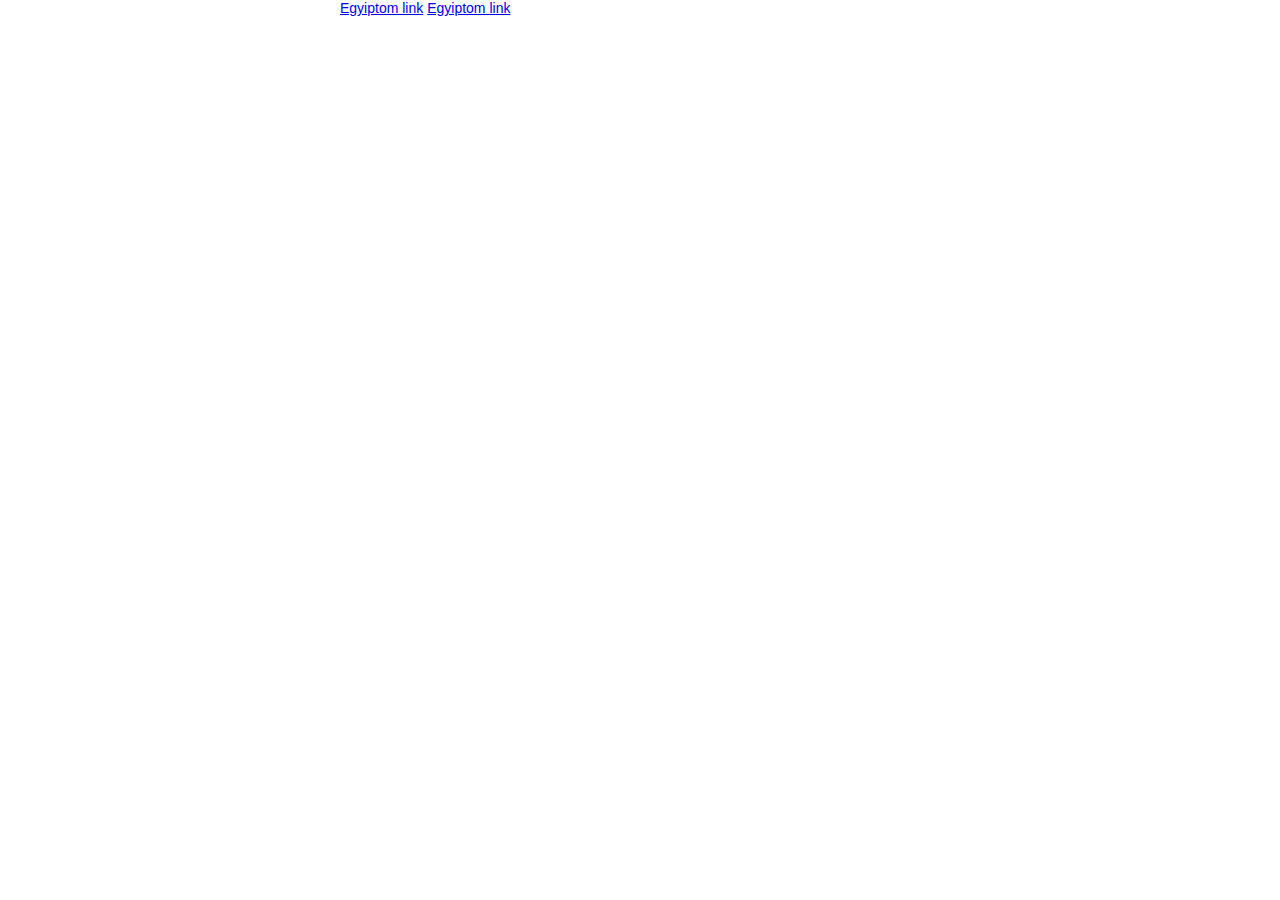
<file: index.html>
<!DOCTYPE html>
<html lang="en">
<head>
    <meta charset="UTF-8">
    <meta name="viewport" content="width=device-width, initial-scale=1.0">
    <meta name="description" content="Autók Egyiptomból">
    <meta name="keywords" content="autó, egyiptom">
    <meta name="author" content="Mérey Martina">
    <title>Egyiptomi autók</title>
    <link rel="stylesheet" href="stilus.css">
</head>
<body>
    <a href="egyiptom.html">Egyiptom link</a>
    <a href="autok.html">Egyiptom link</a>
    
</body>
</html>
</file>
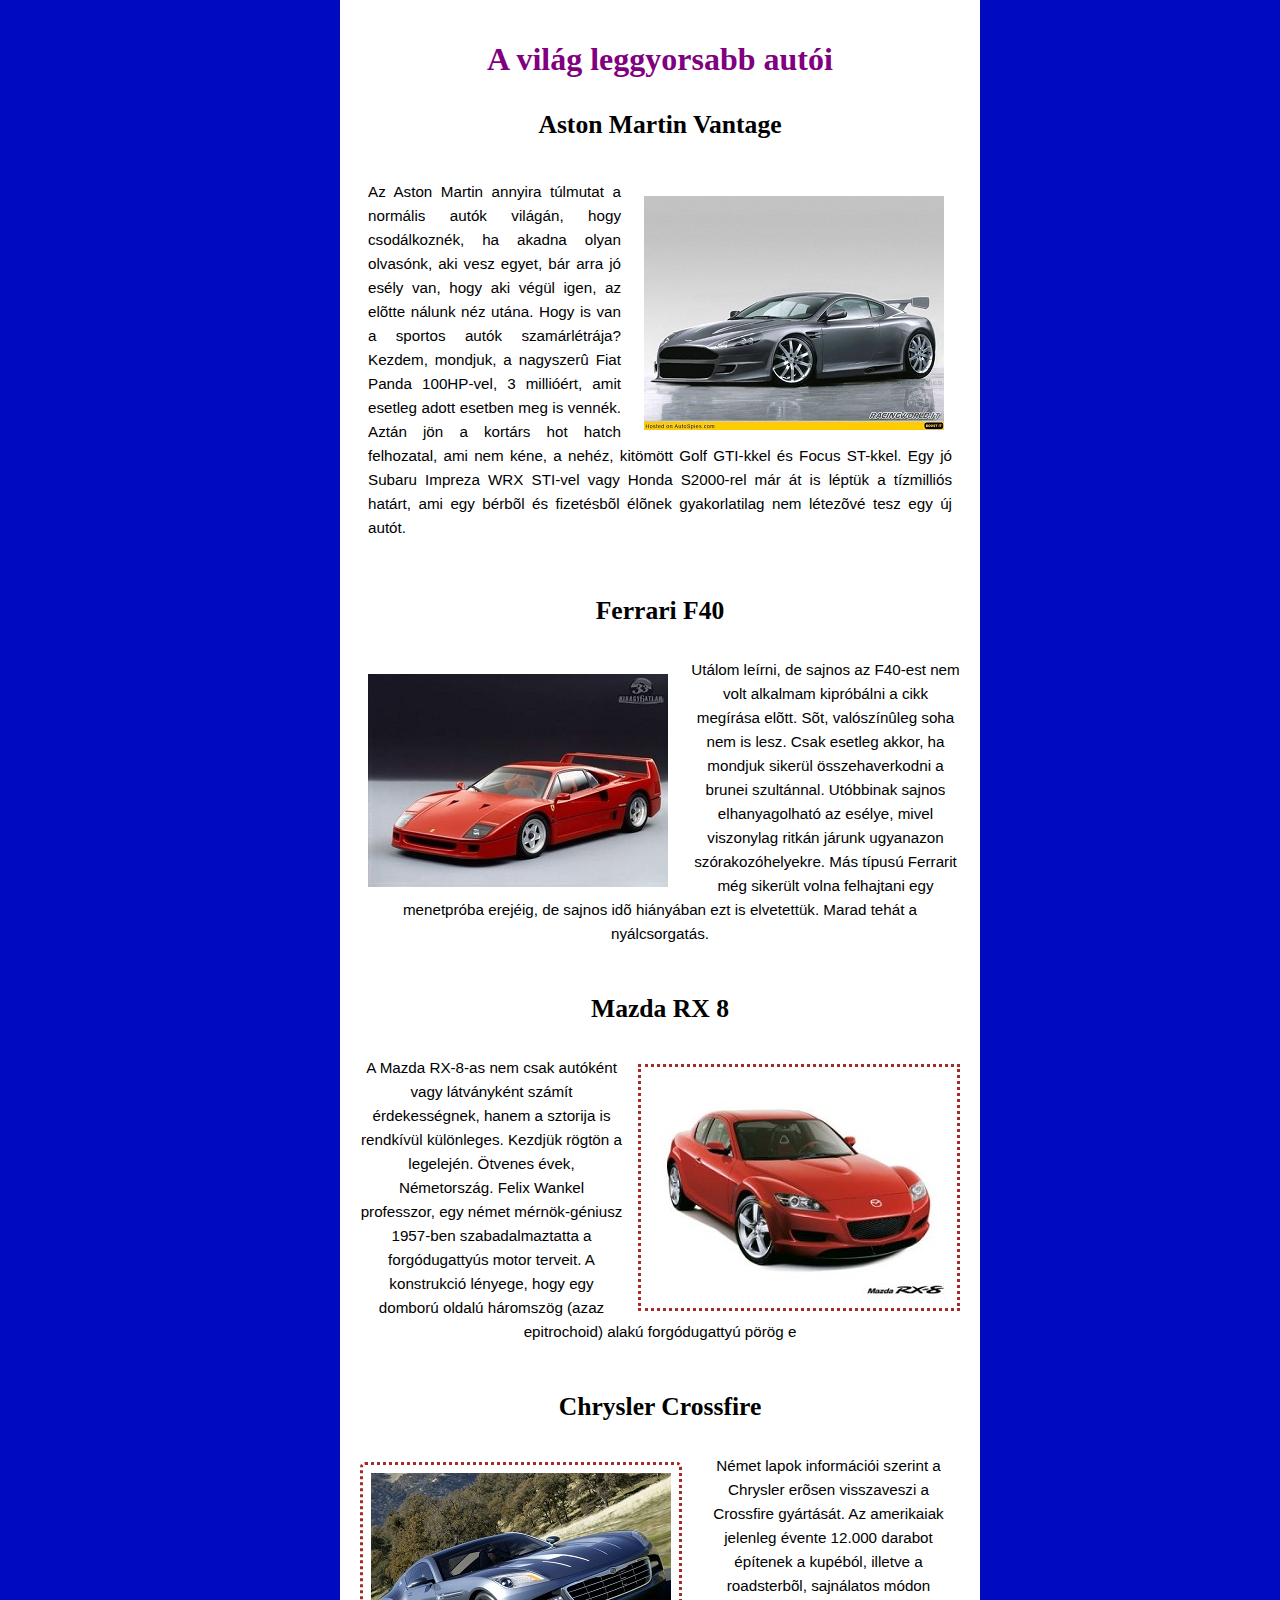
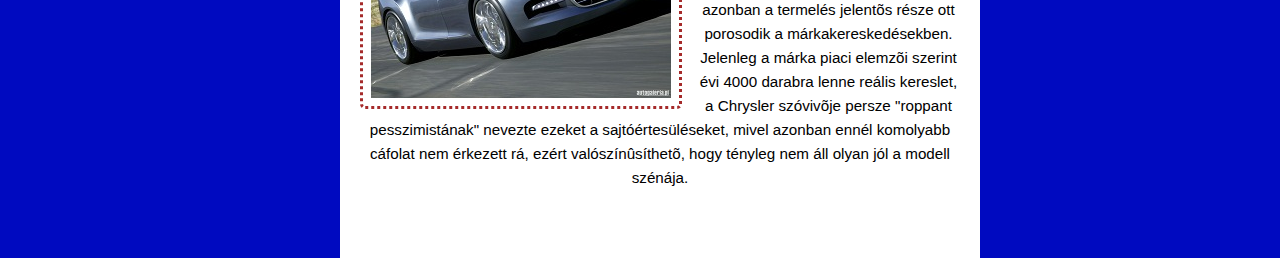
<file: autok.html>
<!DOCTYPE html>
<html lang="en">
<head>
    <meta charset="UTF-8">
    <meta name="viewport" content="width=device-width, initial-scale=1.0">
    <meta name="description" content="Autók Egyiptomból">
    <meta name="keywords" content="autó, egyiptom">
    <meta name="author" content="Mérey Martina">
    <title>Az autók</title>
    <link rel="stylesheet" href="stilus.css">
</head>
<body bgcolor="lilac">
    <div class="autocontent">
    <h1 class="autokh1">A világ leggyorsabb autói</h1>
    <h2 class="autokh2">Aston Martin Vantage</h2>
    <p class="autotext"><img src="images/auto1_resize.jpg" class="floatright2" alt="Aston Martin">Az Aston Martin annyira túlmutat a normális autók világán, hogy csodálkoznék, ha akadna olyan olvasónk, aki vesz egyet, bár arra jó esély van, hogy aki végül igen, az elõtte nálunk néz utána. Hogy is van a sportos autók szamárlétrája? Kezdem, mondjuk, a nagyszerû Fiat Panda 100HP-vel, 3 millióért, amit esetleg adott esetben meg is vennék. Aztán jön a kortárs hot hatch felhozatal, ami nem kéne, a nehéz, kitömött Golf GTI-kkel és Focus ST-kkel. Egy jó Subaru Impreza WRX STI-vel vagy Honda S2000-rel már át is léptük a tízmilliós határt, ami egy bérbõl és fizetésbõl élõnek gyakorlatilag nem létezõvé tesz egy új autót.

</p>
    <h2 class="autokh2">Ferrari F40</h2>
    <p><img src="images/auto2_resize.jpg" class="floatleft2" alt="Feri">Utálom leírni, de sajnos az F40-est nem volt alkalmam kipróbálni a cikk megírása elõtt. Sõt, valószínûleg soha nem is lesz. Csak esetleg akkor, ha mondjuk sikerül összehaverkodni a brunei szultánnal. Utóbbinak sajnos elhanyagolható az esélye, mivel viszonylag ritkán járunk ugyanazon szórakozóhelyekre. Más típusú Ferrarit még sikerült volna felhajtani egy menetpróba erejéig, de sajnos idõ hiányában ezt is elvetettük. Marad tehát a nyálcsorgatás.

</p>
    <h2 class="autokh2">Mazda RX 8</h2>
    <p><img src="images/auto3_resize.jpg" class="floatright" alt="Mazda">A Mazda RX-8-as nem csak autóként vagy látványként számít érdekességnek, hanem a sztorija is rendkívül különleges. Kezdjük rögtön a legelején. Ötvenes évek, Németország. Felix Wankel professzor, egy német mérnök-géniusz 1957-ben szabadalmaztatta a forgódugattyús motor terveit. A konstrukció lényege, hogy egy domború oldalú háromszög (azaz epitrochoid) alakú forgódugattyú pörög e</p>
    <h2 class="autokh2">Chrysler Crossfire</h2>
    <p><img src="images/auto4_resize.jpg" class="floatleft" alt="Chry">Német lapok információi szerint a Chrysler erõsen visszaveszi a Crossfire gyártását. Az amerikaiak jelenleg évente 12.000 darabot építenek a kupéból, illetve a roadsterbõl, sajnálatos módon azonban a termelés jelentõs része ott porosodik a márkakereskedésekben. Jelenleg a márka piaci elemzõi szerint évi 4000 darabra lenne reális kereslet, a Chrysler szóvivõje persze "roppant pesszimistának" nevezte ezeket a sajtóértesüléseket, mivel azonban ennél komolyabb cáfolat nem érkezett rá, ezért valószínûsíthetõ, hogy tényleg nem áll olyan jól a modell szénája.

</p>
</div>

    
</body>
</html>
</file>
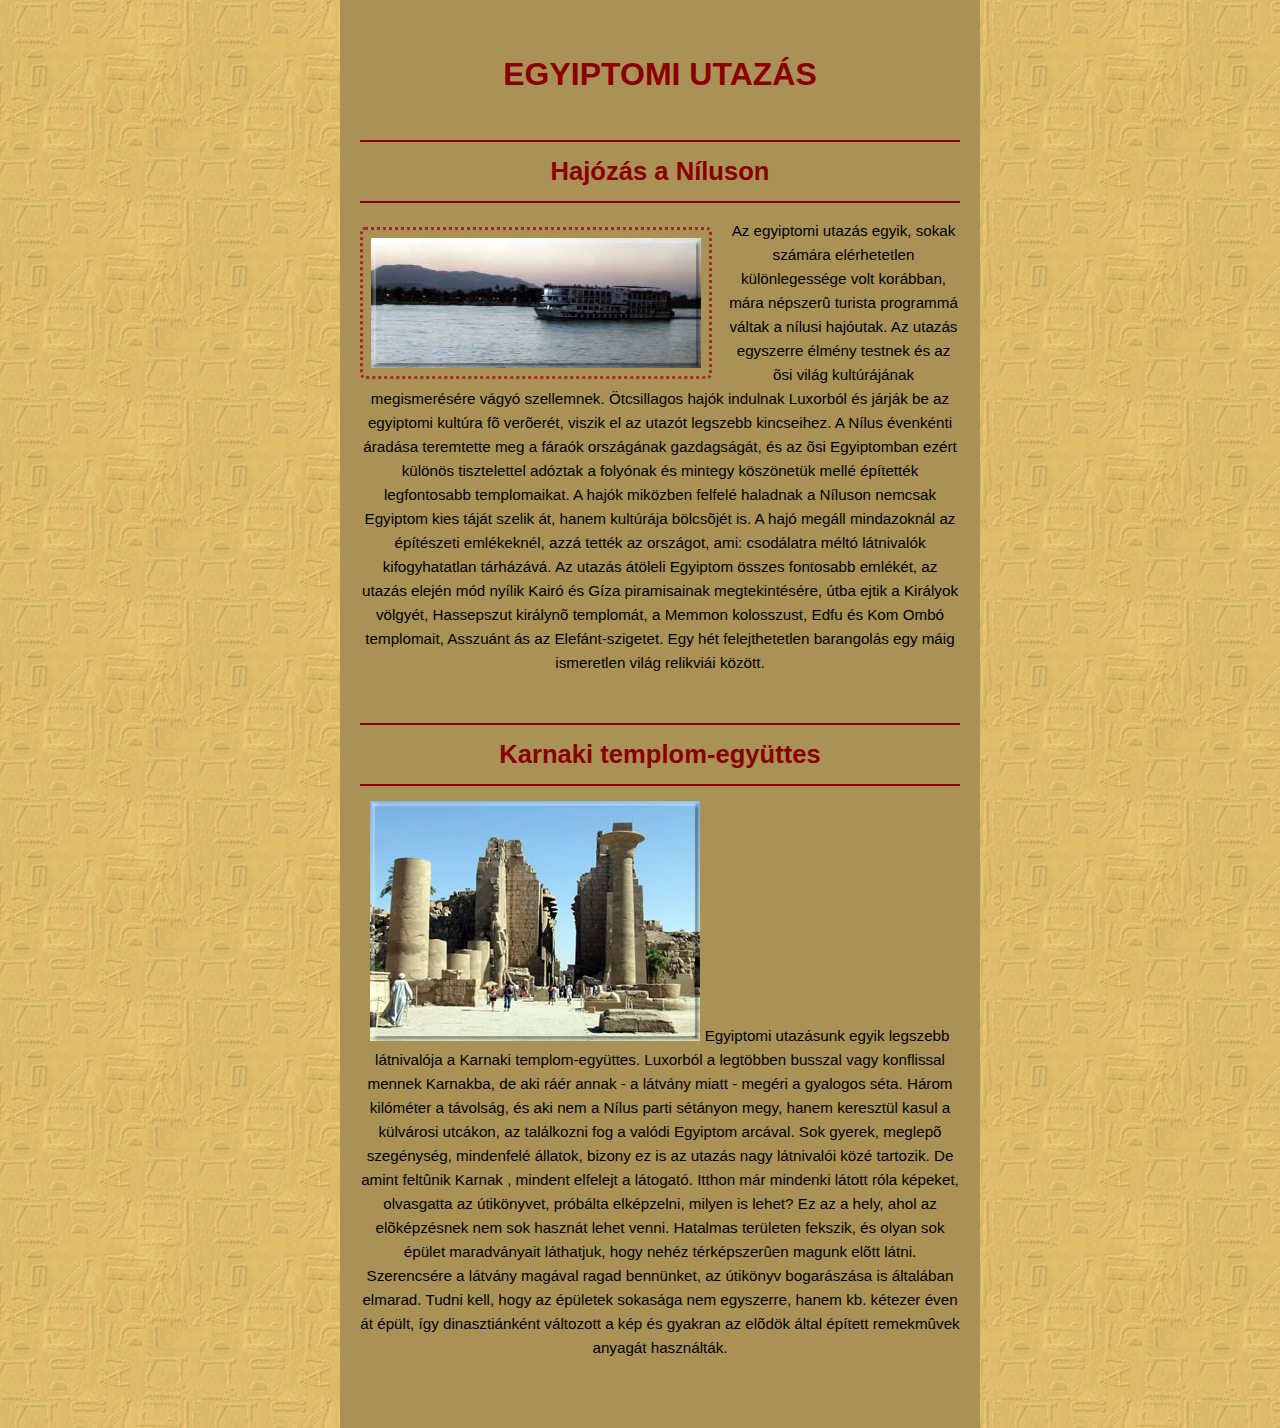
<file: egyiptom.html>
<!DOCTYPE html>
<html lang="en">
<head>
    <meta charset="UTF-8">
    <meta name="viewport" content="width=device-width, initial-scale=1.0">
    <meta name="description" content="Autók Egyiptomból">
    <meta name="keywords" content="autó, egyiptom">
    <meta name="author" content="Mérey Martina">
    <title>Az egyiptomi</title>
    <link rel="stylesheet" href="stilus.css">
</head>
<body>
    <body background="images/egyiptomihatter.jpg">
    <div class="egyiptomicontent">
    <h1 class="egyiptomih1">Egyiptomi utazás</h1>
    <h2 class="egyiptomih2">Hajózás a Níluson</h2>
    <p><img src="images/nilus.jpg" class="floatleft" alt="Nílusi kép"> Az egyiptomi utazás egyik, sokak számára elérhetetlen különlegessége volt korábban, mára népszerû turista programmá váltak a nílusi hajóutak. Az utazás egyszerre élmény testnek és az õsi világ kultúrájának megismerésére vágyó szellemnek. Ötcsillagos hajók indulnak Luxorból és járják be az egyiptomi kultúra fõ verõerét, viszik el az utazót legszebb kincseihez. A Nílus évenkénti áradása teremtette meg a fáraók országának gazdagságát, és az õsi Egyiptomban ezért különös tisztelettel adóztak a folyónak és mintegy köszönetük mellé építették legfontosabb templomaikat. A hajók miközben felfelé haladnak a Níluson nemcsak Egyiptom kies táját szelik át, hanem kultúrája bölcsõjét is. A hajó megáll mindazoknál az építészeti emlékeknél, azzá tették az országot, ami: csodálatra méltó látnivalók kifogyhatatlan tárházává. Az utazás átöleli Egyiptom összes fontosabb emlékét, az utazás elején mód nyílik Kairó és Gíza piramisainak megtekintésére, útba ejtik a Királyok völgyét, Hassepszut királynõ templomát, a Memmon kolosszust, Edfu és Kom Ombó templomait, Asszuánt ás az Elefánt-szigetet. Egy hét felejthetetlen barangolás egy máig ismeretlen világ relikviái között.
</p>
    <h2 class="egyiptomih2">Karnaki templom-együttes</h2>
    <p><img src="images/karnak.jpg" alt="Karnaki templomegyüttes"> Egyiptomi utazásunk egyik legszebb látnivalója a Karnaki templom-együttes. Luxorból a legtöbben busszal vagy konflissal mennek Karnakba, de aki ráér annak - a látvány miatt - megéri a gyalogos séta. Három kilóméter a távolság, és aki nem a Nílus parti sétányon megy, hanem keresztül kasul a külvárosi utcákon, az találkozni fog a valódi Egyiptom arcával. Sok gyerek, meglepõ szegénység, mindenfelé állatok, bizony ez is az utazás nagy látnivalói közé tartozik. De amint feltûnik Karnak , mindent elfelejt a látogató. Itthon már mindenki látott róla képeket, olvasgatta az útikönyvet, próbálta elképzelni, milyen is lehet? Ez az a hely, ahol az elõképzésnek nem sok hasznát lehet venni. Hatalmas területen fekszik, és olyan sok épület maradványait láthatjuk, hogy nehéz térképszerûen magunk elõtt látni. Szerencsére a látvány magával ragad bennünket, az útikönyv bogarászása is általában elmarad. Tudni kell, hogy az épületek sokasága nem egyszerre, hanem kb. kétezer éven át épült, így dinasztiánként változott a kép és gyakran az elõdök által épített remekmûvek anyagát használták.
    </p>
    </div>
</body>
</html>
</file>
<file: stilus.css>
body {
    font-family: 'Segoe UI', Tahoma, Geneva, Verdana, sans-serif;
    color: black;
    font-weight: normal;
    font-size: 14px;
    max-width: 600px;
    width: 100%;
    margin: auto;
    align-content: center;
    
}

.egyiptomicontent {
    background-color: rgb(170, 146, 86);
    text-align:center; 
    /* =margin: auto -->*/
    width: 600px;
    padding:20px;
}

.autocontent {
    background-color: rgb(255, 255, 255);
    text-align:center;
    width:600px;
    padding:20px;
}

.egyiptomih1 {
    text-align: center;
    text-transform: uppercase;
    color: darkred;
    padding-top: 15px;
    padding-bottom: 15px;
    border-color: darkred;
    font-size: 2rem;
    margin-bottom: 2rem;
    font-weight: 600;
}


.egyiptomih2 {
    text-align: center;
    color: darkred;
    padding-top: 15px;
    padding-bottom: 15px;
    border-top: 2px;
    border-left: 0px;
    border-right: 0px;
    border-bottom: 2px;
    border-style: solid;
    font-size: 1.6rem;
    margin-bottom: 15px;
    margin-top: 15px;
    font-weight: 600;
}

.egytext {
    text-align: justify;
    padding: 8px;
}

.autotext {
    text-align: justify;
    padding: 8px;
}

.autokh1 {
    text-align: center;
    color: purple;
    font-family: Cambria, Cochin, Georgia, Times, 'Times New Roman', serif;
    font-size: 2rem;
    margin-bottom: 2rem;
    font-weight: 600;
}


.autokh2 {
    text-align: center;
    color: lilac;
    font-family: Cambria, Cochin, Georgia, Times, 'Times New Roman', serif;
    font-size: 1.6rem;
    margin-bottom: 2rem;
    font-weight: 600;
}

.floatleft {
    border-style: dotted;
    border-radius: 5px;
    border-color: brown;
    float:left;
    padding: 8px;
    margin: 8px 15px 0px 0px;
}

.floatright {
    border-style: dotted;
    border-color: brown;
    float:right;
    padding: 8px;
    margin: 8px 0px 0px 15px;
}

.floatleft2 {

    float:left;
    padding: 8px;
    margin: 8px 15px 0px 0px;
}

.floatright2 {

    float:right;
    padding: 8px;
    margin: 8px 0px 0px 15px;
}

p {
    color: var(--text-color);
    line-height: 1.5rem;
    margin-bottom: 3rem;
    font-size: .95rem;
}

b {
    color: var(--button-color);
    font-weight: 600;
}

ul {
   font-family: 'Segoe UI', Tahoma, Geneva, Verdana, sans-serif;
   font-size: 16px;
   color:black;
}

li {

}


a {

}
</file>
